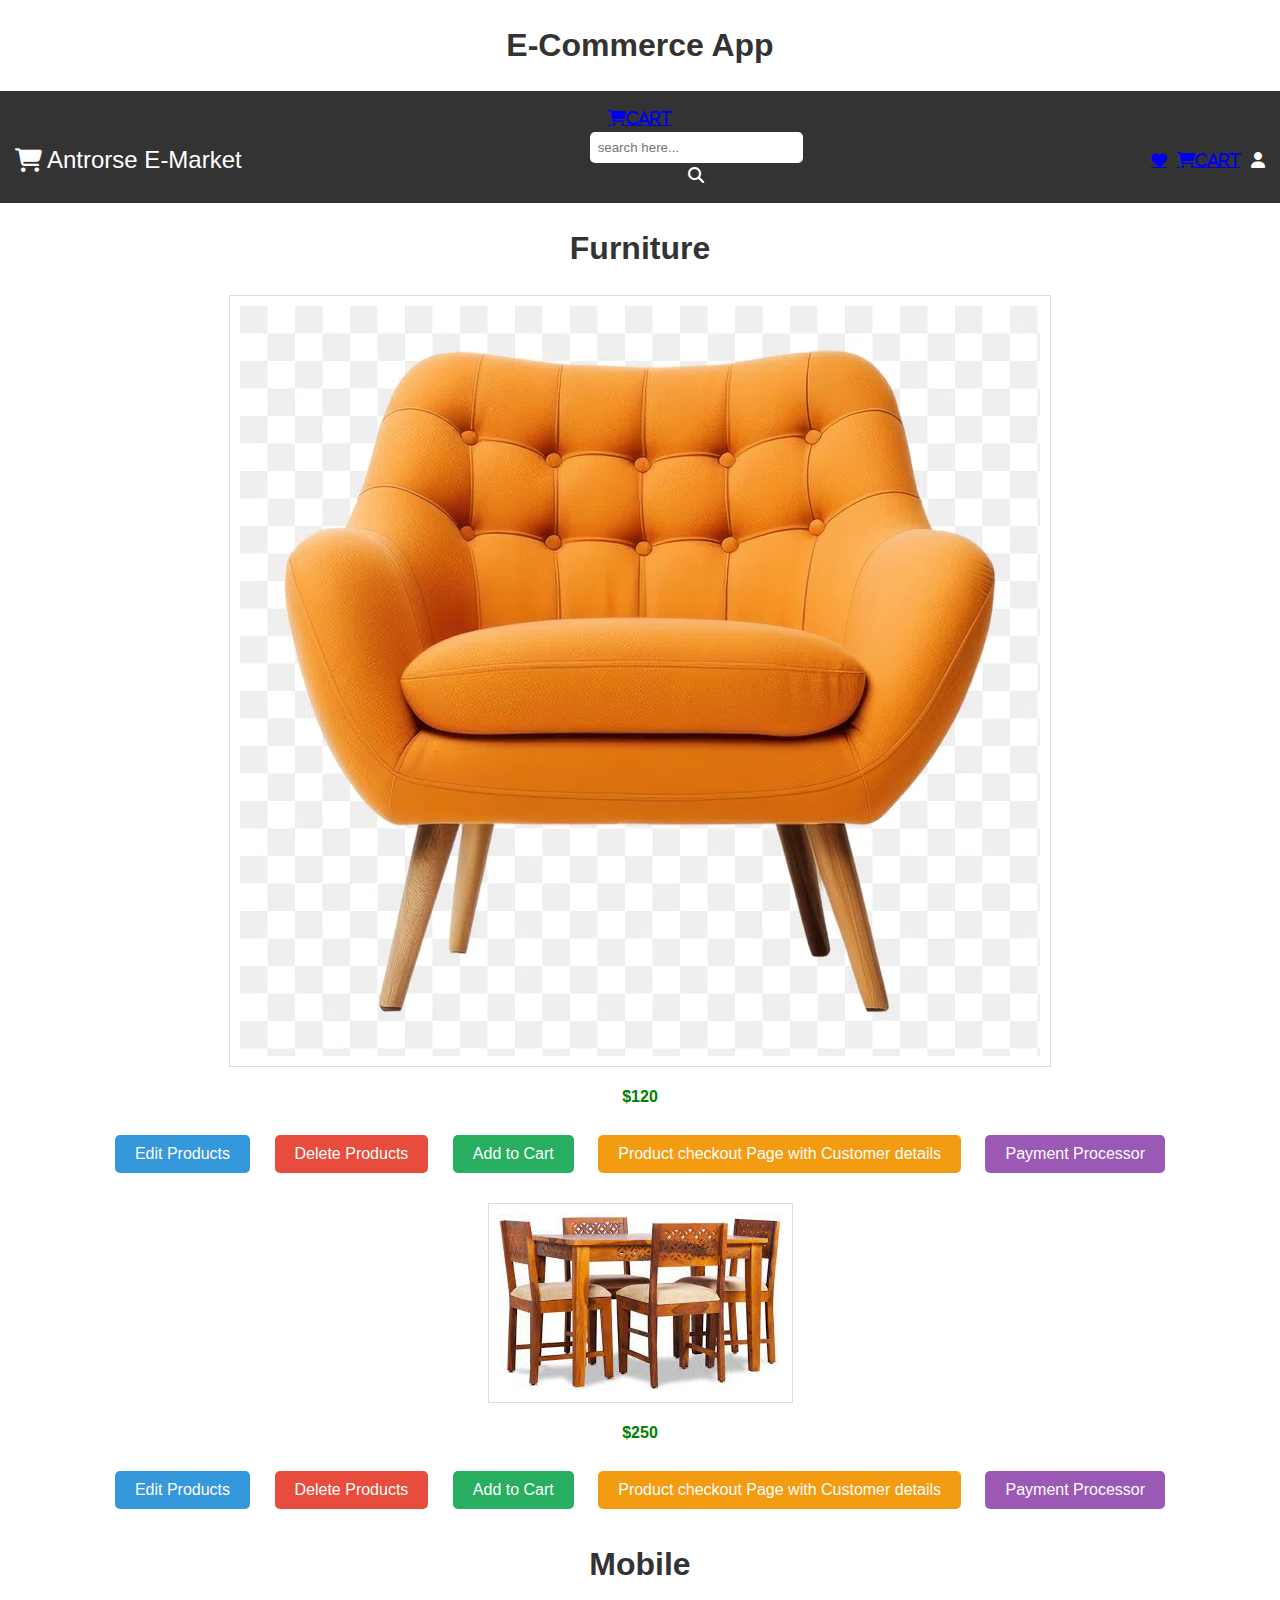
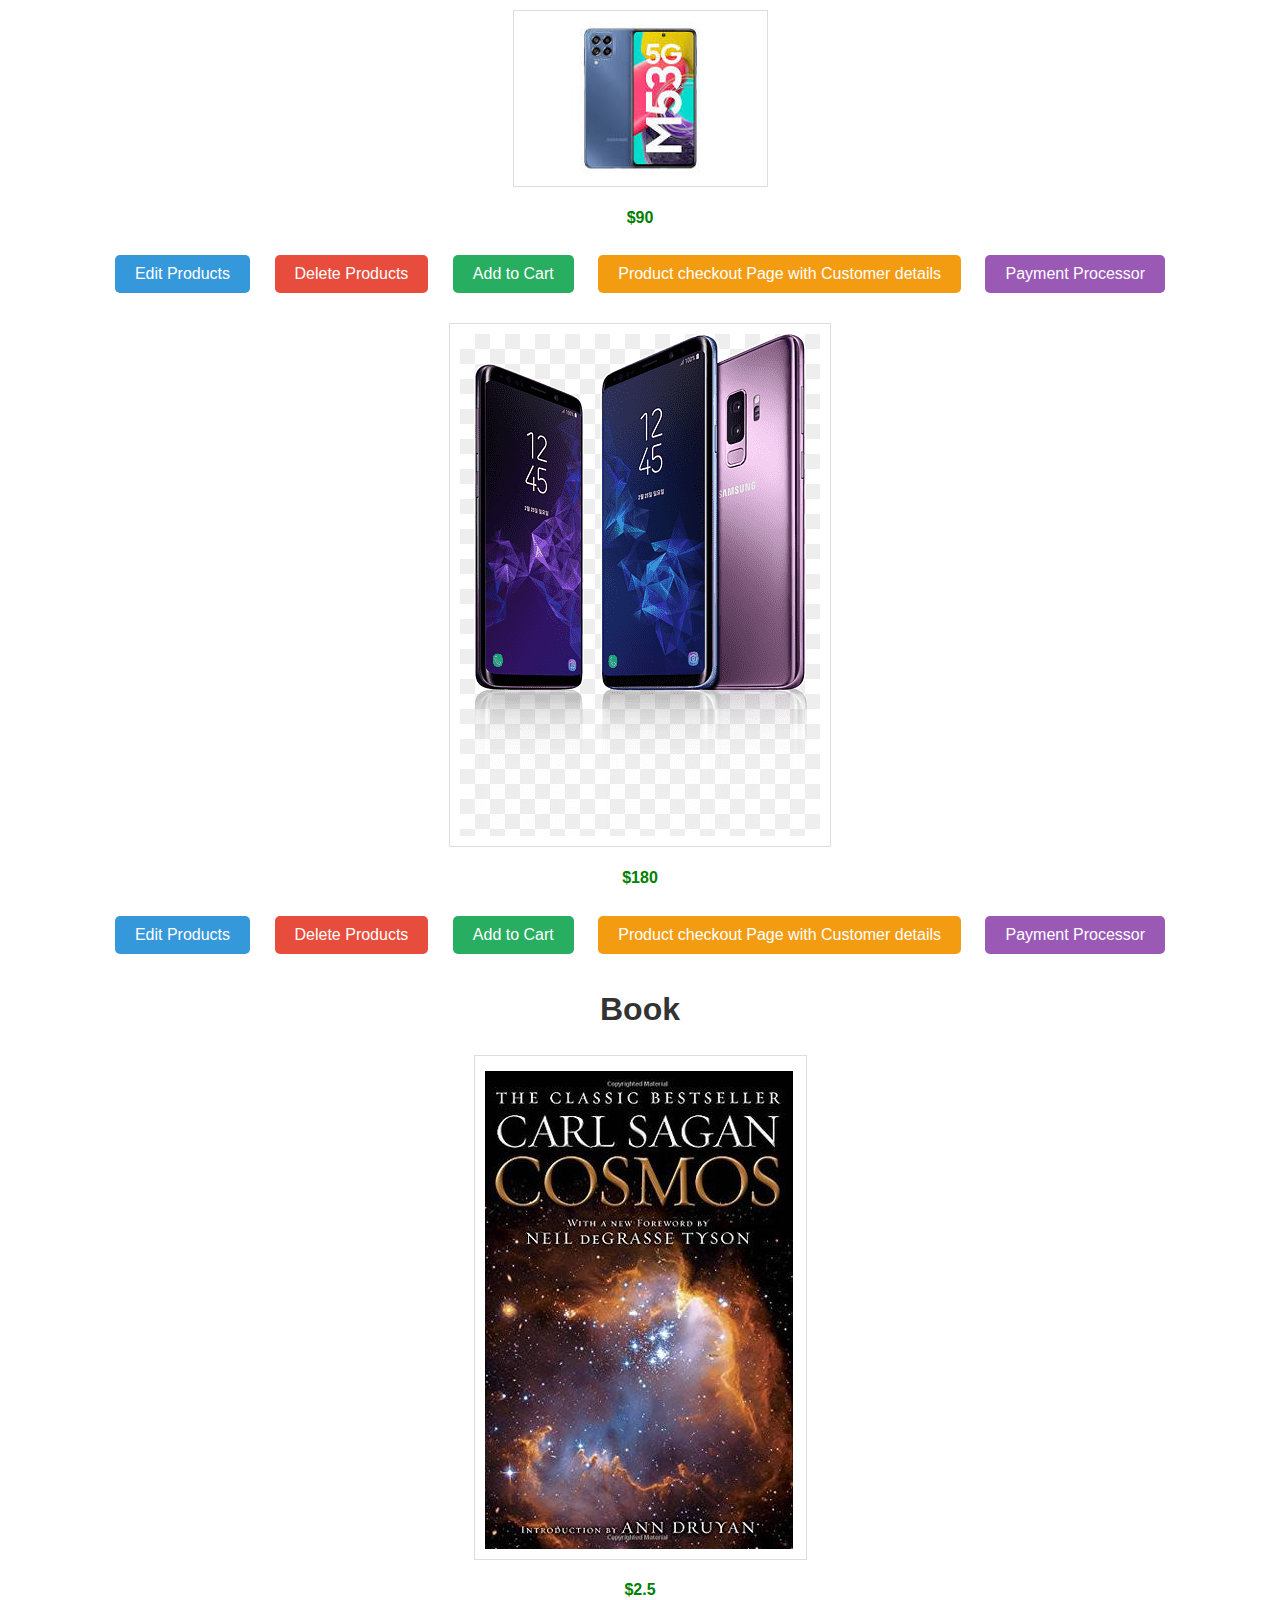
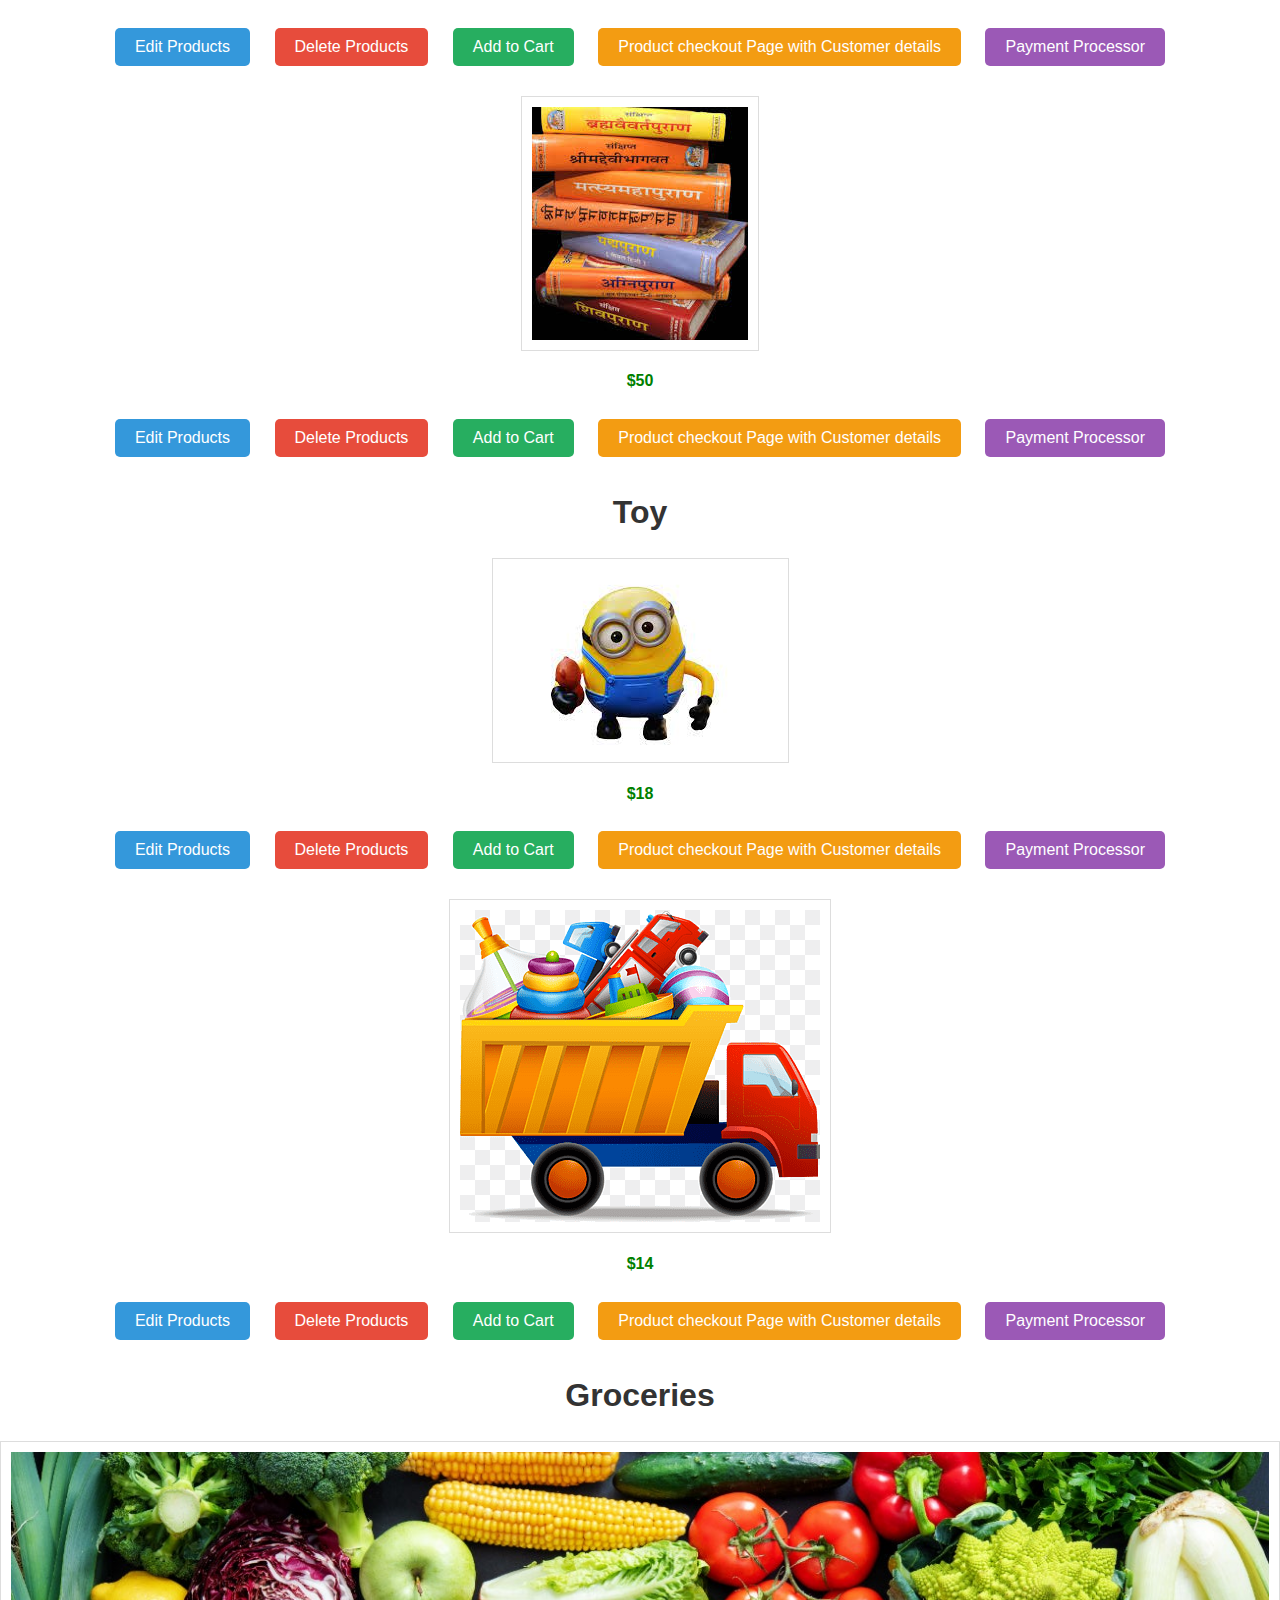
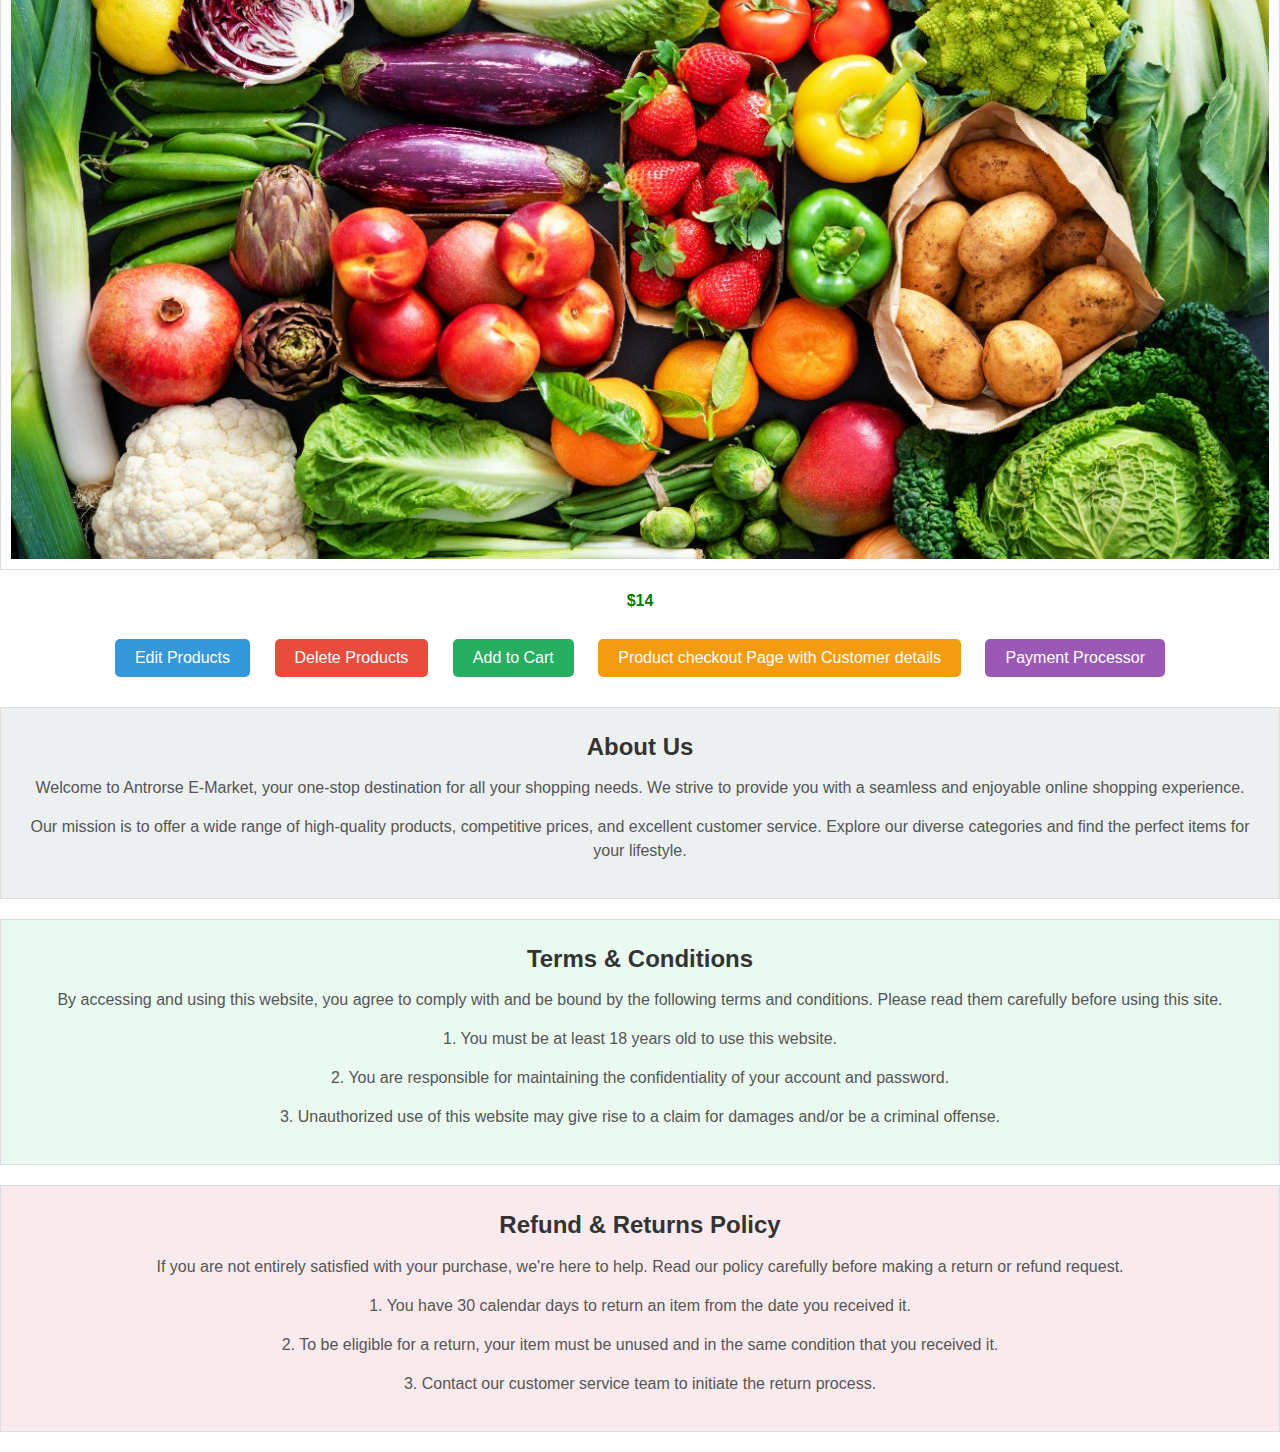
<file: index.html>
<!DOCTYPE html>
<html lang="en">
  <head>
    <meta charset="UTF-8" />
    <meta name="viewport" content="width=device-width, initial-scale=1.0" />
    <title>E-Commerce App</title>
    <link rel="stylesheet" href="index.css" />
    <!-- Font Awesome CDN link -->
    <link
      rel="stylesheet"
      href="https://cdnjs.cloudflare.com/ajax/libs/font-awesome/6.2.0/css/all.min.css"
    />
    <!-- Swiper CDN link -->
    <link
      rel="stylesheet"
      href="https://cdn.jsdelivr.net/npm/swiper@8/swiper-bundle.min.css"
    />
  </head>

  <body>
    <h1>E-Commerce App</h1>

    <!-- Header section start -->
    <header class="header">
      <a href="#" class="fas fa-shopping-cart">Cart</a>
      <div class="header-1">
        <a href="#" class="logo"
          ><i class="fas fa-shopping-cart"></i>Antrorse E-Market</a
        >
        <form action="" class="search-form">
          <input
            type="search"
            name=""
            placeholder="search here..."
            id="search-box"
          />
          <label for="search-box" class="fas fa-search"></label>
        </form>
        <div class="icons">
          <div id="search-btn" class="fas fa-search"></div>
          <a href="#" class="fas fa-heart"></a>
          <a href="cart.html" class="fas fa-shopping-cart">Cart</a>
          <div id="login-btn" class="fas fa-user"></div>
        </div>
      </div>
    </header>
    <!-- Header section end -->

    <!-- Categories of all products -->
    <section class="categories" id="productContainer">
      <!-- Category 1 - Furniture -->
      <h1>Furniture</h1>

      <!-- Product 1 -->
      <div class="product" id="product1">
        <div class="furn-product-img1">
          <img src="Furniture1.jpg" alt="" />
        </div>
        <p class="price">$120</p>
        <button id="editButton">Edit Products</button>
        <button id="deleteButton">Delete Products</button>
        <button id="addToCartButton">Add to Cart</button>
        <button id="checkoutButton">
          Product checkout Page with Customer details
        </button>
        <button id="processPaymentButton">Payment Processor</button>
      </div>

      <!-- Product 2 -->
      <div class="product" id="product2">
        <div class="furn-product-img2">
          <img src="Furniture2.jpg" alt="" />
        </div>
        <p class="price">$250</p>
        <button id="editButton">Edit Products</button>
        <button id="deleteButton">Delete Products</button>
        <button id="addToCartButton">Add to Cart</button>
        <button id="checkoutButton">
          Product checkout Page with Customer details
        </button>
        <button id="processPaymentButton">Payment Processor</button>
      </div>
    </section>

    <section class="categories">
      <h1>Mobile</h1>
      <!-- Product 3 -->
      <div class="product" id="product3">
        <div class="furn-product-img3">
          <img src="Mobile1.jpg" alt="" />
        </div>
        <p class="price">$90</p>
        <button id="editButton">Edit Products</button>
        <button id="deleteButton">Delete Products</button>
        <button id="addToCartButton">Add to Cart</button>
        <button id="checkoutButton">
          Product checkout Page with Customer details
        </button>
        <button id="processPaymentButton">Payment Processor</button>
      </div>

      <!-- Product 4 -->
      <div class="product" id="product4">
        <div class="furn-product-img4">
          <img src="Mobile2.jpg" alt="" />
        </div>
        <p class="price">$180</p>
        <button id="editButton">Edit Products</button>
        <button id="deleteButton">Delete Products</button>
        <button id="addToCartButton">Add to Cart</button>
        <button id="checkoutButton">
          Product checkout Page with Customer details
        </button>
        <button id="processPaymentButton">Payment Processor</button>
      </div>
    </section>

    <!-- Category 3 - Book -->
    <section class="categories">
      <h1>Book</h1>

      <!-- Product 5 -->
      <div class="product" id="product5">
        <div class="mob-product-img3">
          <img src="Book1.jpg" alt="" />
        </div>
        <p class="price">$2.5</p>
        <button id="editButton">Edit Products</button>
        <button id="deleteButton">Delete Products</button>
        <button id="addToCartButton">Add to Cart</button>
        <button id="checkoutButton">
          Product checkout Page with Customer details
        </button>
        <button id="processPaymentButton">Payment Processor</button>
      </div>

      <!-- Product 6 -->
      <div class="product" id="product6">
        <div class="mob-product-img4">
          <img src="Book2.jpg" alt="" />
        </div>
        <p class="price">$50</p>
        <button id="editButton">Edit Products</button>
        <button id="deleteButton">Delete Products</button>
        <button id="addToCartButton">Add to Cart</button>
        <button id="checkoutButton">
          Product checkout Page with Customer details
        </button>
        <button id="processPaymentButton">Payment Processor</button>
      </div>
    </section>
    <!-- Category 4 - Toy -->
    <section class="categories">
      <h1>Toy</h1>

      <!-- Product 7 -->
      <div class="product" id="product7">
        <div class="Books-img3">
          <img src="Toy1.jpg" alt="" />
        </div>
        <p class="price">$18</p>
        <button id="editButton">Edit Products</button>
        <button id="deleteButton">Delete Products</button>
        <button id="addToCartButton">Add to Cart</button>
        <button id="checkoutButton">
          Product checkout Page with Customer details
        </button>
        <button id="processPaymentButton">Payment Processor</button>
      </div>

      <!-- Product 8 -->
      <div class="product" id="product8">
        <div class="Books-img4">
          <img src="Toy2.jpg" alt="" />
        </div>
        <p class="price">$14</p>
        <button id="editButton">Edit Products</button>
        <button id="deleteButton">Delete Products</button>
        <button id="addToCartButton">Add to Cart</button>
        <button id="checkoutButton">Product checkout Page with Customer details</button>
        <button id="processPaymentButton">Payment Processor</button>
      </div>
    </section>

    <!-- Category 5 - Groceries -->
    <section class="categories">
      <h1>Groceries</h1>

      <!-- Product 10 -->
      <div class="product" id="product10">
        <div class="Books-img4">
          <img src="Groceries2.jpg" alt="" />
        </div>
        <p class="price">$14</p>
        <button id="editButton">Edit Products</button>
        <button id="deleteButton">Delete Products</button>
        <button id="addToCartButton">Add to Cart</button>
        <button id="checkoutButton">Product checkout Page with Customer details</button>
        <button id="processPaymentButton">Payment Processor</button>
      </div>
    </section>
    <section class="about-us">
      <h2>About Us</h2>
      <p>
        Welcome to Antrorse E-Market, your one-stop destination for all your
        shopping needs. We strive to provide you with a seamless and enjoyable
        online shopping experience.
      </p>
      <p>
        Our mission is to offer a wide range of high-quality products,
        competitive prices, and excellent customer service. Explore our diverse
        categories and find the perfect items for your lifestyle.
      </p>
    </section>

    <!-- Terms & Conditions Page -->
    <section class="terms-conditions">
      <h2>Terms & Conditions</h2>
      <p>
        By accessing and using this website, you agree to comply with and be
        bound by the following terms and conditions. Please read them carefully
        before using this site.
      </p>
      <p>1. You must be at least 18 years old to use this website.</p>
      <p>
        2. You are responsible for maintaining the confidentiality of your
        account and password.
      </p>
      <p>
        3. Unauthorized use of this website may give rise to a claim for damages
        and/or be a criminal offense.
      </p>
    </section>

    <!-- Refund & Returns Policy -->
    <section class="refund-returns">
      <h2>Refund & Returns Policy</h2>
      <p>
        If you are not entirely satisfied with your purchase, we're here to
        help. Read our policy carefully before making a return or refund
        request.
      </p>
      <p>
        1. You have 30 calendar days to return an item from the date you
        received it.
      </p>
      <p>
        2. To be eligible for a return, your item must be unused and in the same
        condition that you received it.
      </p>
      <p>
        3. Contact our customer service team to initiate the return process.
      </p>
    </section>

    <script type="module" src="products.js"></script>
    <script type="module" src="cart.js"></script>
    <script type="module" src="payment.js"></script>
    <script type="module" src="index.js"></script>
  </body>
</html>
</file>
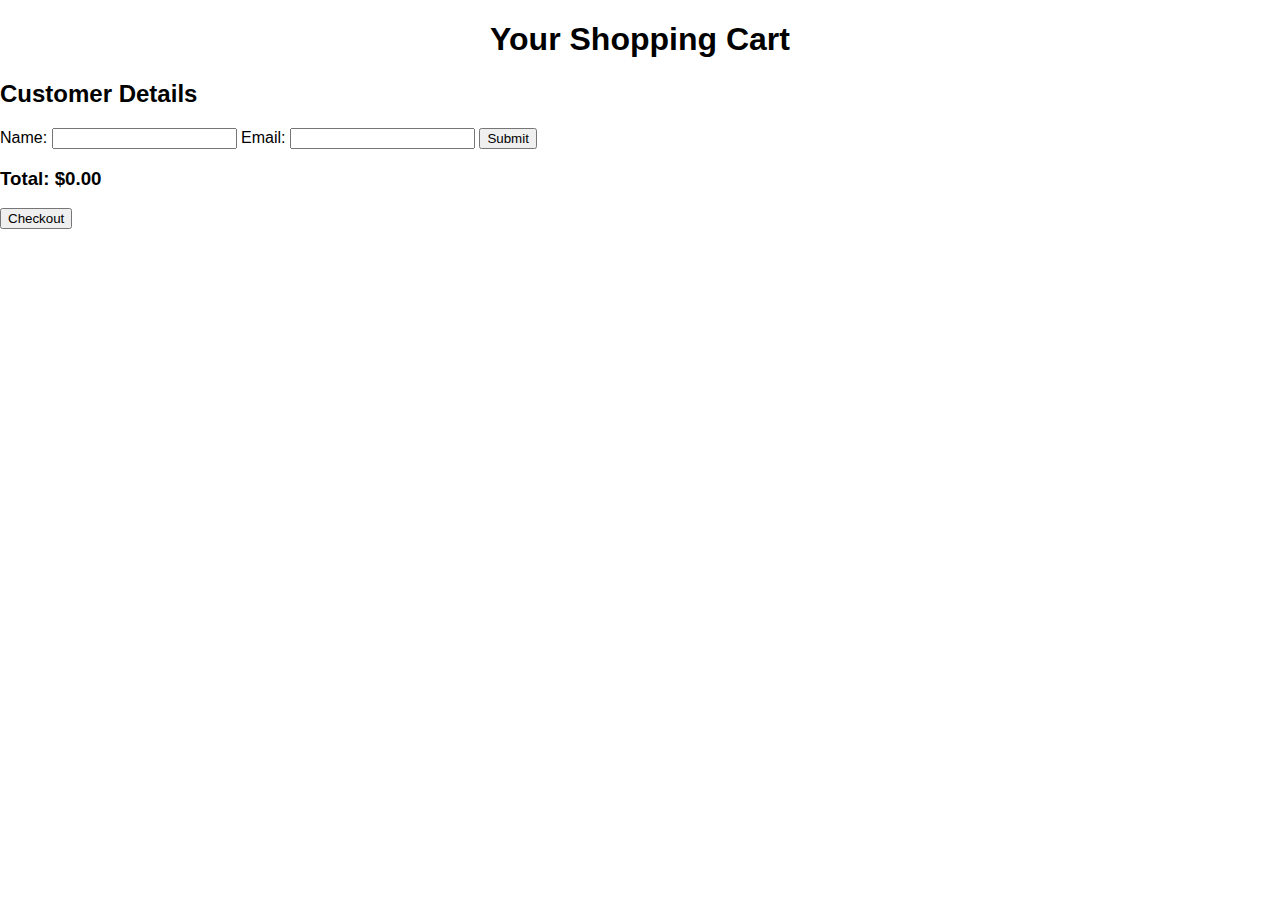
<file: cart.html>
<!DOCTYPE html>
<html lang="en">

<head>
    <meta charset="UTF-8">
    <meta name="viewport" content="width=device-width, initial-scale=1.0">
    <title>Shopping Cart</title>
    <link rel="stylesheet" href="cart.css">
</head>

<body>

    <h1>Your Shopping Cart</h1>

    <!-- Display the cart items here -->
    <div id="cart-items"></div>

    <!-- Add customer details and checkout button -->
    <div id="customer-details-container">
        <h2>Customer Details</h2>
        <!-- Add customer details form here -->
        <form id="customer-details-form">
            <label for="name">Name:</label>
            <input type="text" id="name" name="name" required>

            <label for="email">Email:</label>
            <input type="email" id="email" name="email" required>

            <button type="submit">Submit</button>
        </form>

        <!-- Display total and checkout button -->
        <div id="checkout-details">
            <h3>Total: <span id="total-amount">$0.00</span></h3>
            <button onclick="checkout()">Checkout</button>
        </div>
    </div>

    <script src="cart.js"></script>
</body>

</html>
</file>
<file: index.css>
@import url('https://fonts.googleapis.com/css2?family=Poppins:ital,wght@0,200;0,300;0,500;0,600;1,400;1,600&display=swap');

* {
    margin: 0;
    padding: 0;
    box-sizing: border-box;
}

body {
    font-family: 'Arial', sans-serif;
    line-height: 1.6;
}

h1 {
    text-align: center;
    margin: 20px 0;
    color: #333;
}

.header {
    background-color: #333;
    color: #fff;
    padding: 15px;
}

.header-1 {
    display: flex;
    justify-content: space-between;
    align-items: center;
}

.logo {
    color: #fff;
    text-decoration: none;
    font-size: 1.5rem;
    display: flex;
    align-items: center;
}

.logo i {
    margin-right: 5px;
}

.search-form {
    position: relative;
}

#search-box {
    padding: 8px;
    width: 100%;
    border: none;
    border-radius: 5px;
}

.icons {
    display: flex;
    gap: 10px;
}

#search-btn {
    display: none; /* Hide search icon by default */
}

.navbar {
    gap: 20px;
    justify-content: center;
    margin-top: 20px;
}

.navbar a {
    text-decoration: none;
    color: #333;
    font-weight: bold;
}

.categories {
    margin: 20px 0;
}

.product {
    margin-bottom: 20px;
    text-align: center;
}

.product img {
    max-width: 100%;
    height: auto;
    border: 1px solid #ddd;
    padding: 10px;
    margin-bottom: 10px;
}

.price {
    font-weight: bold;
    color: green;
}

.add-to-cart {
    background-color: #3498db;
    color: #fff;
    padding: 5px 10px;
    border: none;
    cursor: pointer;
}

/* About Us, Terms & Conditions, Refund & Returns styling */
.about-us,
.terms-conditions,
.refund-returns {
    padding: 20px;
    border: 1px solid #ddd;
    margin-bottom: 20px;
}

.about-us h2,
.terms-conditions h2,
.refund-returns h2 {
    color: #333;
    font-size: 1.5rem;
    margin-bottom: 10px;
}

.about-us p,
.terms-conditions p,
.refund-returns p {
    color: #555;
    line-height: 1.5;
}

/* Responsive styles */
@media screen and (max-width: 768px) {
    .header-1 {
        flex-direction: column;
        align-items: center;
    }

    .logo {
        margin-bottom: 10px;
    }

    .search-form {
        width: 100%;
        margin-bottom: 10px;
    }

    #search-box {
        width: calc(100% - 20px); /* Adjust for padding */
    }

    .icons {
        flex-direction: row;
        justify-content: center;
        margin-top: 10px;
    }

    #search-btn {
        display: block; /* Show search icon */
    }

    .navbar {
        display: none; /* Hide navbar on mobile */
    }

    .categories h1 {
        font-size: 1.8rem; /* Increase font size */
        margin-bottom: 15px;
        text-align: center;
        color: #333; /* Text color
        /* Use the Poppins font */
        border-bottom: 2px solid #333; 
        padding-bottom: 5px;  /* Space between text and border */
        font-family: 'Poppins', sans-serif;
    } 
}

/* Navbar for laptop screens */
@media screen and (min-width: 769px) {
    .navbar {
        display: flex !important; /* Ensure that the navbar is displayed */
    }
}
body {
    font-family: Arial, sans-serif;
    text-align: center;
}

button {
    padding: 10px 20px;
    font-size: 16px;
    margin: 10px;
    cursor: pointer;
    border: none;
    border-radius: 5px;
}

#editButton {
    background-color: #3498db;
    color: #fff;
}

#deleteButton {
    background-color: #e74c3c;
    color: #fff;
}

#addToCartButton {
    background-color: #27ae60;
    color: #fff;
}

#checkoutButton {
    background-color: #f39c12;
    color: #fff;
}

#processPaymentButton {
    background-color: #9b59b6;
    color: #fff;
}


h2 {
    color: #3498db;
}

p {
    margin-bottom: 15px;
}

.about-us {
    background-color: #ecf0f1;
}

.terms-conditions {
    background-color: #eafaf1;
}

.refund-returns {
    background-color: #f9ebed;
}
</file>
<file: cart.css>
/* Add your styles here */
body {
    font-family: Arial, sans-serif;
    margin: 0;
    padding: 0;
}

h1 {
    text-align: center;
}

#cart-items {
    max-width: 600px;
    margin: 0 auto;
}

.cart-item {
    border: 1px solid #ccc;
    margin-bottom: 10px;
    padding: 10px;
}

#customer-details {
    text-align: center;
    margin-top: 20px;
}
</file>
